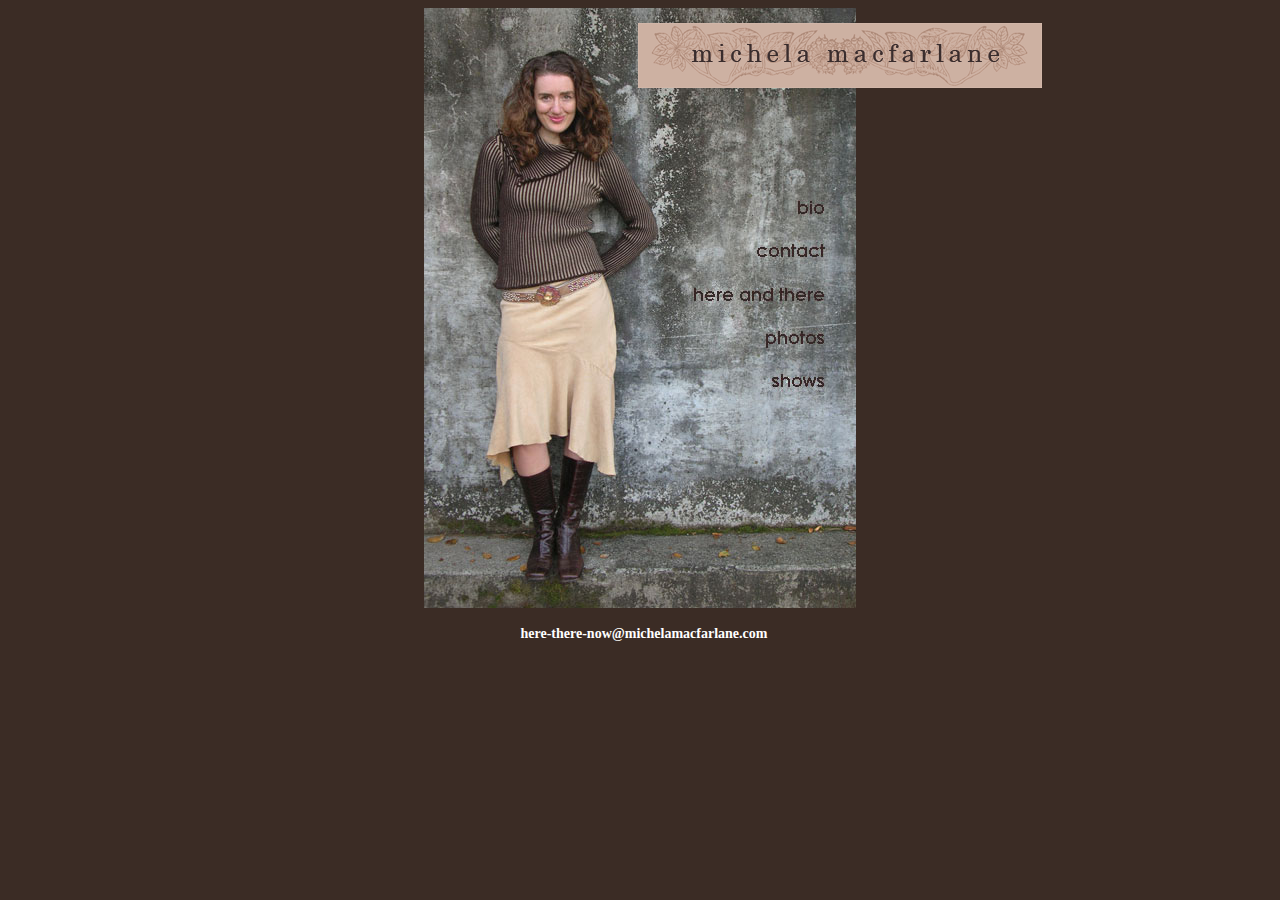
<file: html/index.html>
<html>
<script src="https://www.google-analytics.com/urchin.js" type="text/javascript">
</script>
<script type="text/javascript">
_uacct = "UA-369776-3";
urchinTracker();
</script>
<head>
<meta http-equiv="Content-Type" content="text/html; charset=iso-8859-1">
<title>Michela Macfarlane - Here and There</title>
<style type="text/css">
<!--
body {
	background-color: #3b2c25;
}
#Layer1 {
	position:absolute;
	width:141px;
	height:178px;
	z-index:1;
	left: 462px;
	top: 143px;
}
#Band {
	position:relative;
	width:533px;
	height:91px;
	z-index:1;
	left: 200px;
	top: -635px;
	visibility: visible;
	right: 300px;
	bottom: 91px;
}
.style5 {
	font-family: "Century Gothic";
	font-size: 14px;
}
.style6 {
	color: #FFFFFF;
	font-size: 14px;
}
a {
	font-family: Century Gothic;
}
a:link {
	text-decoration: none;
}
a:visited {
	text-decoration: none;
}
a:hover {
	text-decoration: none;
}
a:active {
	text-decoration: none;
}
#Layer2 {
	position:absolute;
	width:390px;
	height:115px;
	z-index:1;
	left: 371px;
}
-->
</style>
</head>

<body>
<div align="center">
  <img src="images/front.jpg" alt="front" width="432" height="600" border="0" usemap="#Map">
<map name="Map">
  <area shape="rect" coords="368,187,406,213" href="html/Bio.html">
<area shape="rect" coords="331,236,409,256" href="mailto:mm@michelamacfarlane.com">
<area shape="rect" coords="263,271,405,297" href="http://cdbaby.com/cd/michelamacfarlane">
<area shape="rect" coords="327,318,406,341" href="#"><area shape="rect" coords="339,363,402,383" href="html/Dates.html">
</map>

  <p><span class="MsoNormal"><o:p>&nbsp;</o:p>
    <b style='mso-bidi-font-weight:
normal'><span class="style5"><a
href="mailto:here-there-now@michelamacfarlane.com?subject=Here and There CD Information" class="style6">here-there-now@michelamacfarlane.com</a></span></b></span></p>
  <div id="Band">
    <div	><img src="images/band2.gif" width="404" height="65"></div>
  </div>
</div>
</body>
</html>
</file>
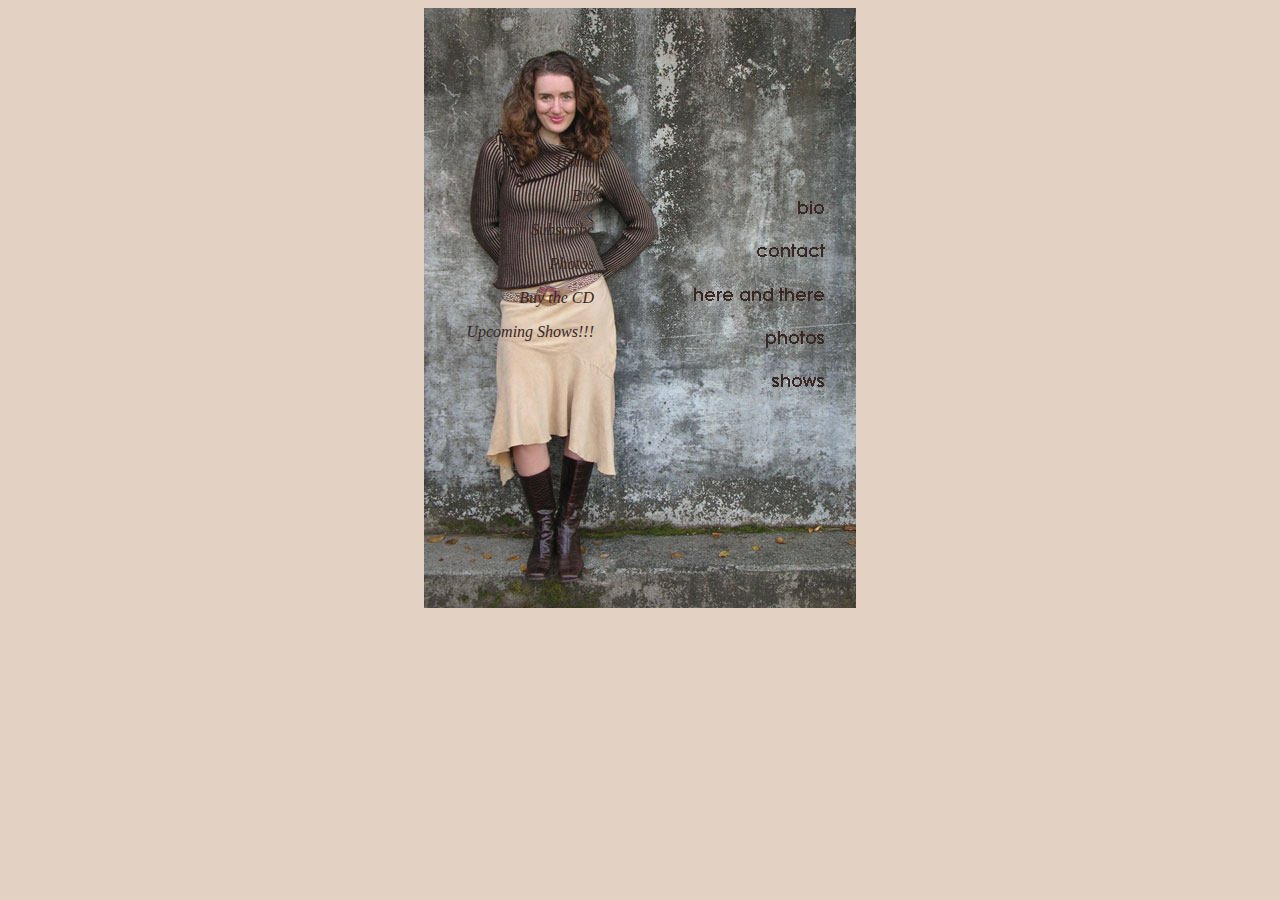
<file: html/index2.html>
<html>
<head>
<meta http-equiv="Content-Type" content="text/html; charset=iso-8859-1">
<title>Untitled Document</title>
<style type="text/css">
<!--
body {
	background-color: #e3d1c3;
}
#Layer1 {
	position:absolute;
	width:141px;
	height:178px;
	z-index:1;
	left: 453px;
	top: 137px;
}
.style4 {
	font-family: "Bernard MT Condensed";
	font-style: italic;
	color: #392725;
}
-->
</style></head>

<body>
<div align="center"><img src="images/front.jpg" alt="front" width="432" height="600" border="0">
  <div class="style4" id="Layer1">
    <p align="right">Home</p>
    <p align="right">Bio</p>
    <p align="right">Subscribe</p>
    <p align="right">Photos</p>
    <p align="right">Buy the CD</p>
    <p align="right">Upcoming Shows!!! </p>
  </div>
</div>
</body>
</html>
</file>
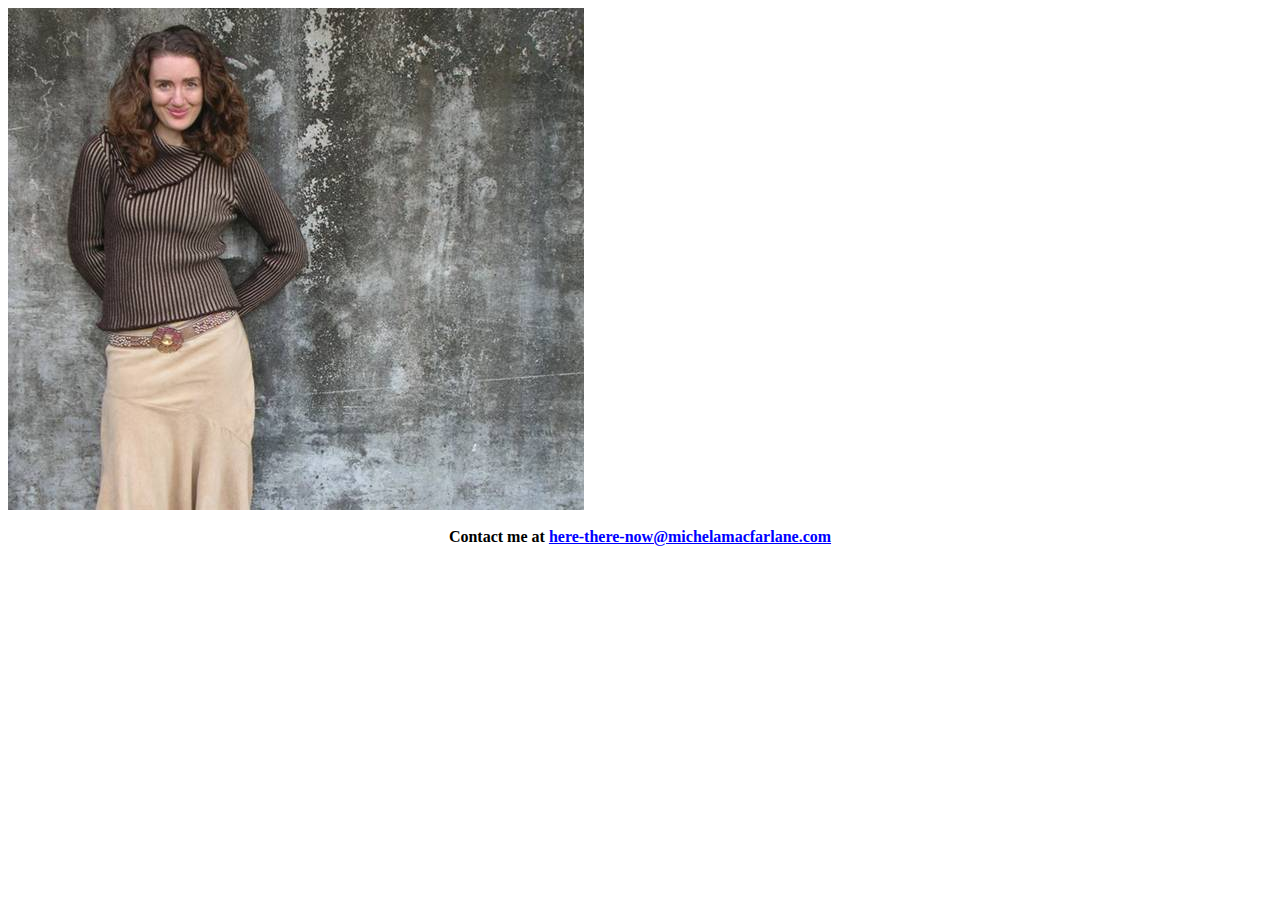
<file: html/index3.html>
<head>
<meta http-equiv=Content-Type content="text/html; charset=windows-1252">
<link rel=File-List href="index_files/filelist.xml">
<link rel=Edit-Time-Data href="index_files/editdata.mso">
<!--[if !mso]>
<![endif]-->
<title> </title>
<style>
<!--
 /* Style Definitions */
 p.MsoNormal, li.MsoNormal, div.MsoNormal
	{mso-style-parent:"";
	margin:0in;
	margin-bottom:.0001pt;
	mso-pagination:widow-orphan;
	font-size:12.0pt;
	font-family:"Times New Roman";
	mso-fareast-font-family:"Times New Roman";}
a:link, span.MsoHyperlink
	{color:blue;
	text-decoration:underline;
	text-underline:single;}
a:visited, span.MsoHyperlinkFollowed
	{color:purple;
	text-decoration:underline;
	text-underline:single;}
@page Section1
	{size:8.5in 11.0in;
	margin:1.0in 1.25in 1.0in 1.25in;
	mso-header-margin:.5in;
	mso-footer-margin:.5in;
	mso-paper-source:0;}
div.Section1
	{page:Section1;}
-->
</style>
<!--[if gte mso 10]>
<style>
 /* Style Definitions */
 table.MsoNormalTable
	{mso-style-name:"Table Normal";
	mso-tstyle-rowband-size:0;
	mso-tstyle-colband-size:0;
	mso-style-noshow:yes;
	mso-style-parent:"";
	mso-padding-alt:0in 5.4pt 0in 5.4pt;
	mso-para-margin:0in;
	mso-para-margin-bottom:.0001pt;
	mso-pagination:widow-orphan;
	font-size:10.0pt;
	font-family:"Times New Roman";
	mso-ansi-language:#0400;
	mso-fareast-language:#0400;
	mso-bidi-language:#0400;}
</style>
<![endif]--><!--[if gte mso 9]><xml>
 <o:shapedefaults v:ext="edit" spidmax="2050"/>
</xml><![endif]--><!--[if gte mso 9]><xml>
 <o:shapelayout v:ext="edit">
  <o:idmap v:ext="edit" data="1"/>
 </o:shapelayout></xml><![endif]-->
</head>

<body lang=EN-US link=blue vlink=purple style='tab-interval:.5in'>

<div class=Section1>

<p class=MsoNormal><!--[if gte vml 1]><v:shapetype id="_x0000_t75" coordsize="21600,21600"
 o:spt="75" o:preferrelative="t" path="m@4@5l@4@11@9@11@9@5xe" filled="f"
 stroked="f">
 <v:stroke joinstyle="miter"/>
 <v:formulas>
  <v:f eqn="if lineDrawn pixelLineWidth 0"/>
  <v:f eqn="sum @0 1 0"/>
  <v:f eqn="sum 0 0 @1"/>
  <v:f eqn="prod @2 1 2"/>
  <v:f eqn="prod @3 21600 pixelWidth"/>
  <v:f eqn="prod @3 21600 pixelHeight"/>
  <v:f eqn="sum @0 0 1"/>
  <v:f eqn="prod @6 1 2"/>
  <v:f eqn="prod @7 21600 pixelWidth"/>
  <v:f eqn="sum @8 21600 0"/>
  <v:f eqn="prod @7 21600 pixelHeight"/>
  <v:f eqn="sum @10 21600 0"/>
 </v:formulas>
 <v:path o:extrusionok="f" gradientshapeok="t" o:connecttype="rect"/>
 <o:lock v:ext="edit" aspectratio="t"/>
</v:shapetype><v:shape id="_x0000_i1025" type="#_x0000_t75" style='width:6in;
 height:376.5pt'>
 <v:imagedata src="index_files/image001.jpg" o:title="cd-exterior-cover1"/>
</v:shape><![endif]--><![if !vml]><img width=576 height=502
src="index_files/image002.jpg" v:shapes="_x0000_i1025"><![endif]></p>

<p class=MsoNormal><o:p>&nbsp;</o:p></p>

<p class=MsoNormal align=center style='text-align:center'><b style='mso-bidi-font-weight:
normal'>Contact me at <a
href="mailto:here-there-now@michelamacfarlane.com?subject=Here%20and%20There%20CD%20Information">here-there-now@michelamacfarlane.com</a><o:p></o:p></b></p>

</div>

</body>

</html>
</file>
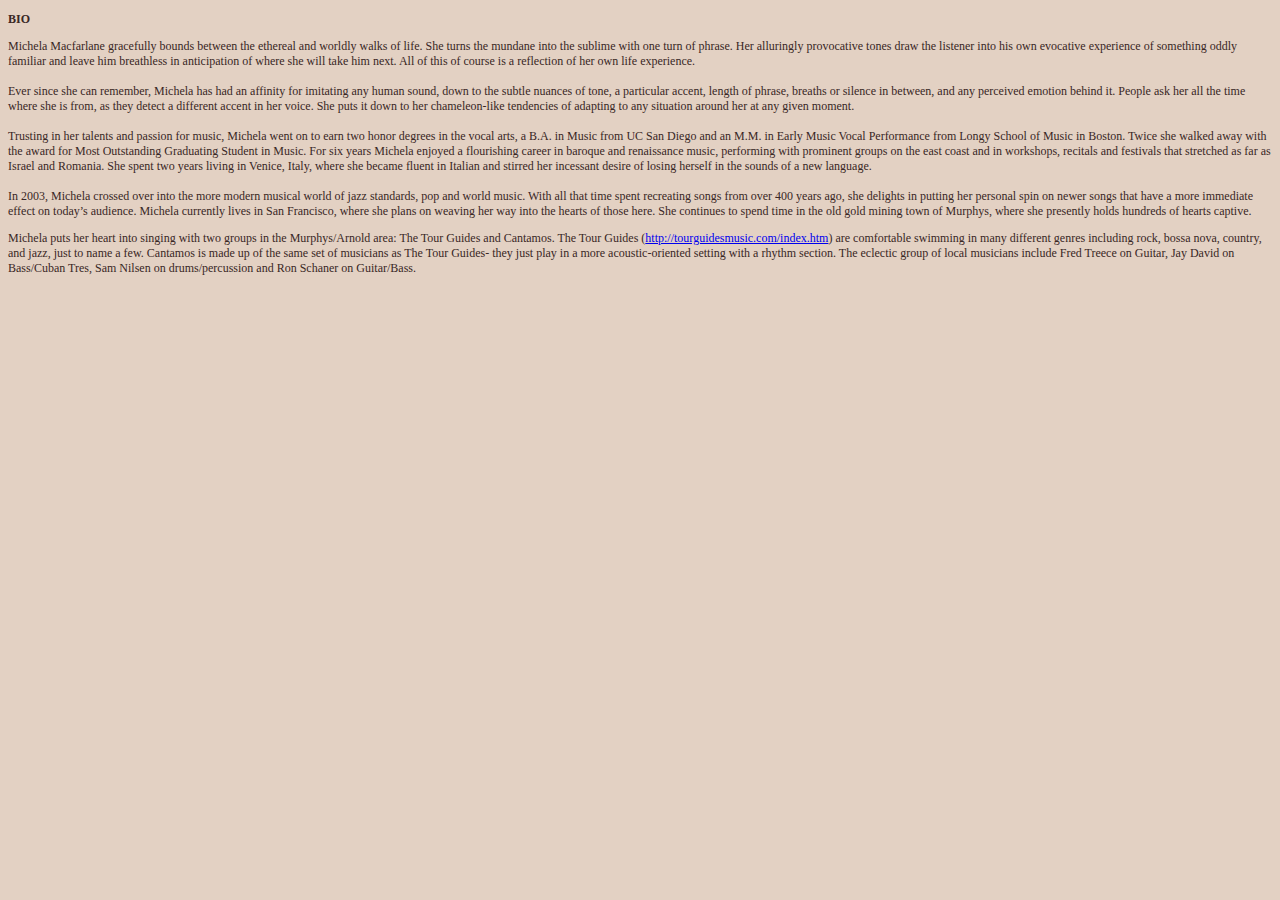
<file: html/html/Bio.html>
<!DOCTYPE html PUBLIC "-//W3C//DTD XHTML 1.0 Transitional//EN" "http://www.w3.org/TR/xhtml1/DTD/xhtml1-transitional.dtd">
<html xmlns="http://www.w3.org/1999/xhtml">
<script src="https://www.google-analytics.com/urchin.js" type="text/javascript">
</script>
<script type="text/javascript">
_uacct = "UA-369776-3";
urchinTracker();
</script>
<head>
<meta http-equiv="Content-Type" content="text/html; charset=iso-8859-1" />
<title>Michela's Bio</title>
<style type="text/css">
<!--
body {
	background-color: #e3d1c3;
}
body,td,th {
	color: #392725;
	font-family: Bernard MT Condensed;
}
.style1 {
	font-size: 12px;
	font-family: "Century Gothic";
	font-weight: bold;
}
.style2 {
	font-family: "Century Gothic";
	font-size: 12px;
}
-->
</style></head>

<body>
<p class="style1">BIO</p>
<p class="style2">Michela Macfarlane gracefully bounds   between the ethereal and worldly walks of life. She turns the mundane into the   sublime with one turn of phrase. Her alluringly provocative tones draw the   listener into his own evocative experience of something oddly familiar and leave   him breathless in anticipation of where she will take him next. All of this of   course is a reflection of her own life experience. <br />
  <br />
  Ever since she can   remember, Michela has had an affinity for imitating any human sound, down to the   subtle nuances of tone, a particular accent, length of phrase, breaths or   silence in between, and any perceived emotion behind it. People ask her all the   time where she is from, as they detect a different accent in her voice. She puts   it down to her chameleon-like tendencies of adapting to any situation around her   at any given moment. <br />
  <br />
  Trusting in her talents and passion for music,   Michela went on to earn two honor degrees in the vocal arts, a B.A. in Music   from UC San Diego and an M.M. in Early Music Vocal Performance from Longy School   of Music in Boston. Twice she walked away with the award for Most Outstanding   Graduating Student in Music. For six years Michela enjoyed a flourishing career   in baroque and renaissance music, performing with prominent groups on the east   coast and in workshops, recitals and festivals that stretched as far as Israel   and Romania. She spent two years living in Venice, Italy, where she became   fluent in Italian and stirred her incessant desire of losing herself in the   sounds of a new language.<br />
  <br />In 2003, Michela crossed over into the more modern musical world of jazz standards, pop and world music. With all that time spent recreating songs from over 400 years ago, she delights in putting her personal spin on newer songs that have a more immediate effect on today&rsquo;s audience. Michela currently lives in San Francisco, where she plans on weaving her way into the hearts of those here. She continues to spend time in the old gold mining town of Murphys, where she presently holds hundreds of hearts captive.</p>
		<p class="style2">Michela puts her heart into singing with two groups in the Murphys/Arnold area: The Tour Guides and Cantamos. The Tour Guides (<a href="http://tourguidesmusic.com/index.htm">http://tourguidesmusic.com/index.htm</a>) are comfortable swimming in many different genres including rock, bossa nova, country, and jazz, just to name a few. Cantamos is made up of the same set of musicians as The Tour Guides- they just play in a more acoustic-oriented setting with a rhythm section. The eclectic group of local musicians include Fred Treece on Guitar, Jay David on Bass/Cuban Tres, Sam Nilsen on drums/percussion and Ron Schaner on Guitar/Bass.</p>
	</body>

</html>
</file>
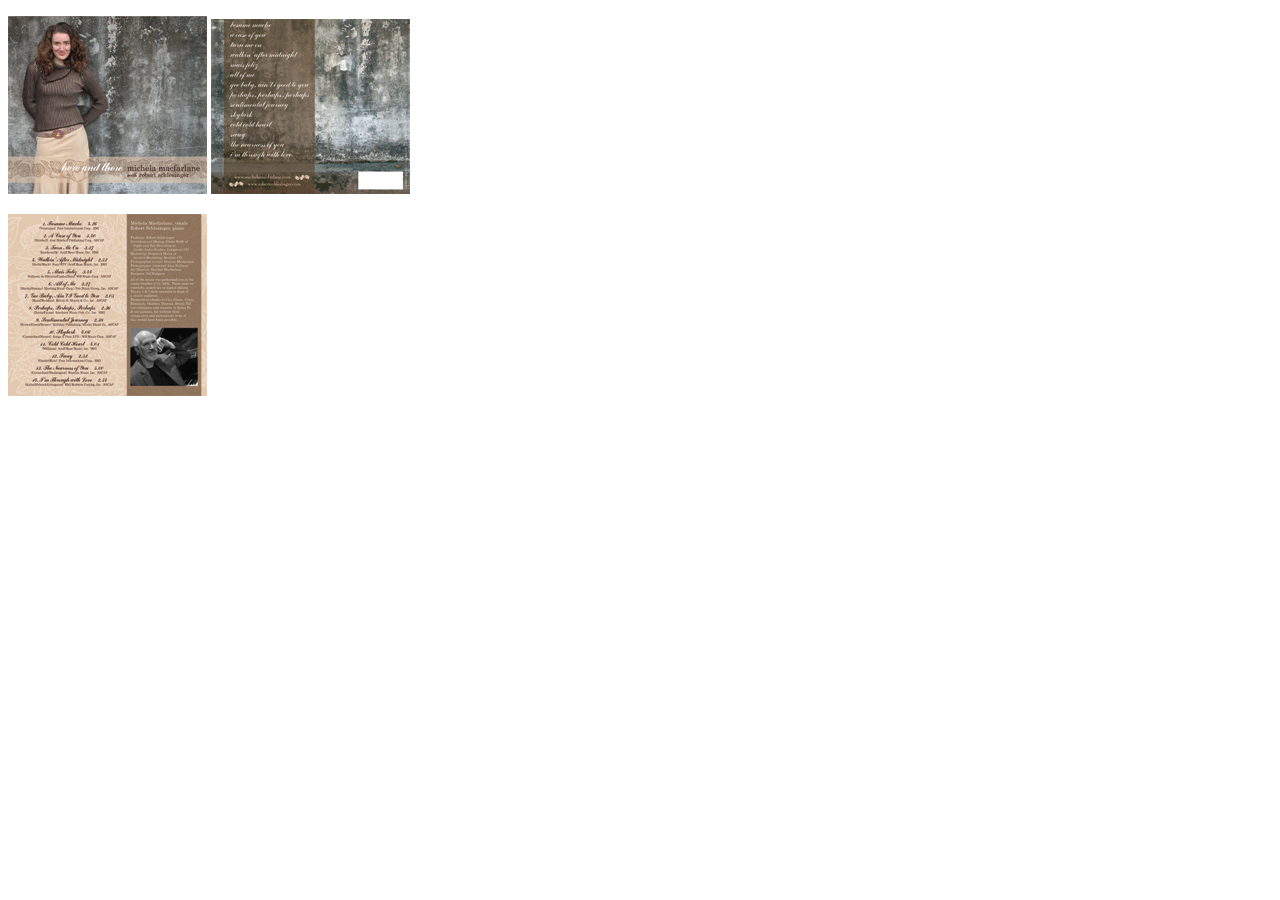
<file: html/html/CD.html>
<!DOCTYPE html PUBLIC "-//W3C//DTD XHTML 1.0 Transitional//EN" "http://www.w3.org/TR/xhtml1/DTD/xhtml1-transitional.dtd">
<html xmlns="http://www.w3.org/1999/xhtml">
<head>
<meta http-equiv="Content-Type" content="text/html; charset=iso-8859-1" />
<title>Untitled Document</title>
</head>

<body>
<p><img src="../images/cd_cover.gif" width="199" height="178" />
  <img src="../images/cd_back.gif" width="199" height="175" /></p>
<p><img src="../images/cd_interior.gif" width="199" height="182" /></p>
</body>
</html>
</file>
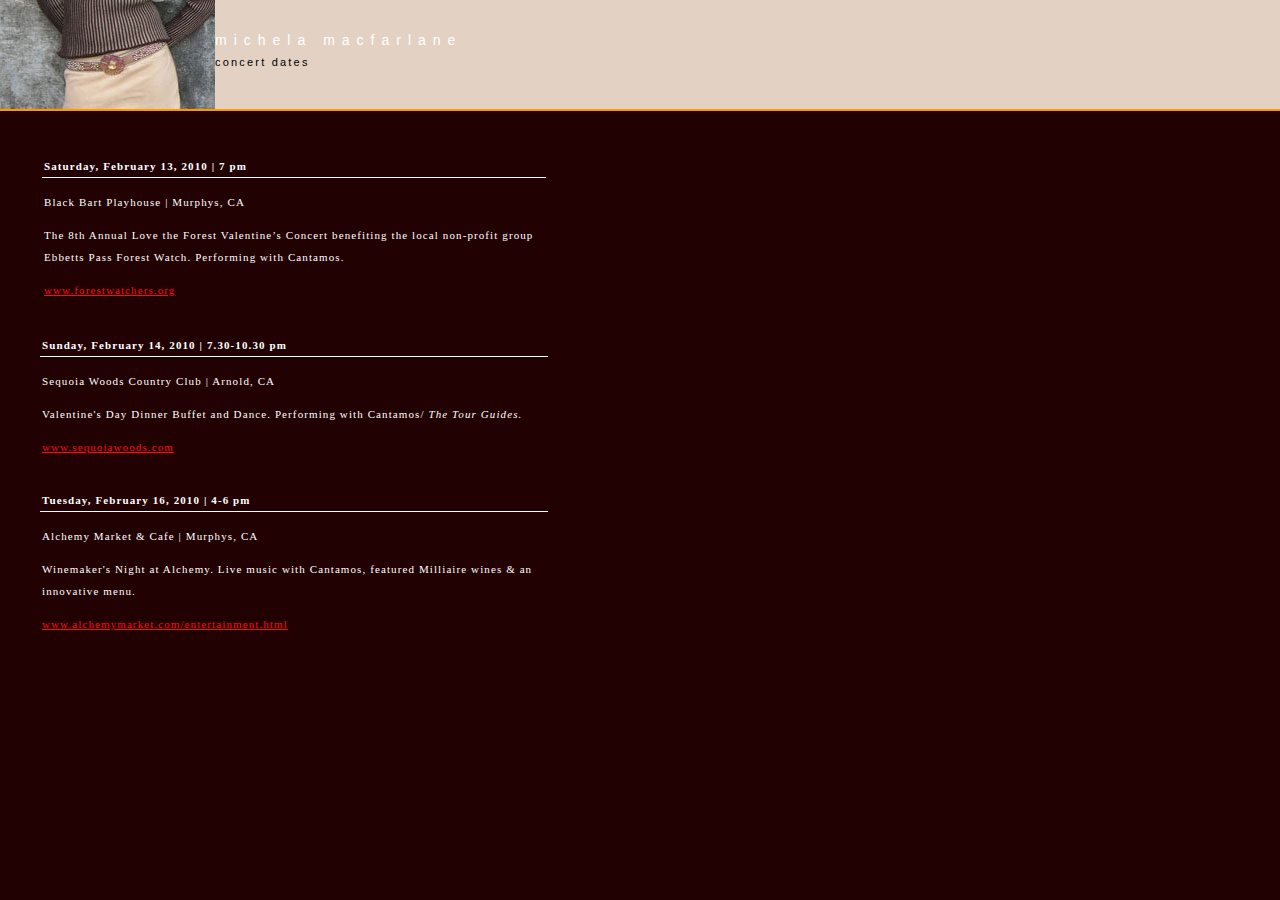
<file: html/html/Dates.html>
<!DOCTYPE html PUBLIC "-//W3C//DTD XHTML 1.0 Transitional//EN" "http://www.w3.org/TR/xhtml1/DTD/xhtml1-transitional.dtd">
<html xmlns="http://www.w3.org/1999/xhtml">
<!-- DW6 -->
<script src="https://www.google-analytics.com/urchin.js" type="text/javascript">
</script>
<script type="text/javascript">
_uacct = "UA-369776-3";
urchinTracker();
</script>
<head>
<!-- Copyright 2005 Macromedia, Inc. All rights reserved. -->
<title>Upcoming Dates</title>
<meta http-equiv="Content-Type" content="text/html; charset=iso-8859-1" />
<link rel="stylesheet" href="../css/mm_spa.css" type="text/css" />
<style type="text/css">
<!--
.style1 {color: #FFFFFF}
.style2 {color: #000000}
-->
</style>
</head>
<body bgcolor="#220103">
<table border="0" cellspacing="0" cellpadding="0">
  <tr bgcolor="#220103">
   <td width="215" colspan="2" rowspan="2" nowrap="nowrap"><img src="../images/mid_sections.jpg" width="215" height="109" /></td>
   <td width="355" height="55" valign="bottom" nowrap="nowrap" bgcolor="#e3d1c3" id="logo"><span class="style1">michela macfarlane</span> </td>
   <td width="190" rowspan="2" bgcolor="#e3d1c3">&nbsp;</td>
   <td width="100%" rowspan="2" bgcolor="#e3d1c3">&nbsp;</td>
  </tr>

  <tr bgcolor="#220103">
    <td height="54" valign="top" nowrap="nowrap" bgcolor="#e3d1c3" id="tagline"><span class="style2">concert dates </span></td>
  </tr>

 <tr bgcolor="#FF9900">
 	<td colspan="5"><img src="../css/mm_spacer.gif" alt="" width="1" height="1" border="0" /></td>
 </tr>

 <tr bgcolor="#FF9900">
 	<td colspan="5"><img src="../css/mm_spacer.gif" alt="" width="1" height="1" border="0" /></td>
 </tr>

 <tr>
    <td width="40">&nbsp;</td>
				<td valign="top" colspan="3">&nbsp;<br />
	&nbsp;<br />
	<table border="0" cellspacing="0" cellpadding="2" width="504">
						<tr>
          <td class="pageName">
								<table border="0" cellspacing="0" cellpadding="2" width="504">
									<tr id="monthformat">
										<td class="subHeader"><br />Saturday, February 13, 2010 | 7 pm</td>
									</tr>
									<tr>
										<td class="bodyText" valign="top">
											<p>Black Bart Playhouse | Murphys, CA</p>
											<p>The 8th Annual Love the Forest Valentine&rsquo;s Concert benefiting the local non-profit group Ebbetts Pass Forest Watch. Performing with Cantamos.</p>
											<p><a href="http://www.ebbettspassforestwatch.org/">www.forestwatchers.org</a></p>
										</td>
									</tr>
								</table>
							</td>
        </tr>
						<tr id="monthformat">
          <td class="subHeader"><br />Sunday, February 14, 2010 | 7.30-10.30 pm</td>
        </tr>
						<tr>
          <td class="bodyText" valign="top">
								<p>Sequoia Woods Country Club | Arnold, CA</p>
								<p>Valentine's Day Dinner Buffet and Dance. Performing with Cantamos/ <em>The Tour Guides.</em></p>
								<p><a href="http://www2.cybergolf.com/sites/courses/view.asp?id=451&page=13662">www.sequoiawoods.com</a></p>
							
							
							
							
								
							
							
							
							 
        </tr>
        <tr id="monthformat">
          <td class="subHeader"><br />Tuesday, February 16, 2010 | 4-6 pm</td>
        </tr>
        <tr>
          <td class="bodyText" valign="top">
								<p>Alchemy Market &amp; Cafe | Murphys, CA</p>
								<p>Winemaker's Night at Alchemy. Live music with Cantamos, featured Milliaire wines &amp; an innovative menu.</p>
								<p><a href="http://www.alchemymarket.com/entertainment.html">www.alchemymarket.com/entertainment.html</a></p>
								<p></p>
							</td>
        </tr>
      </table>
			</tr>
</table>
</body>
</html>
</file>
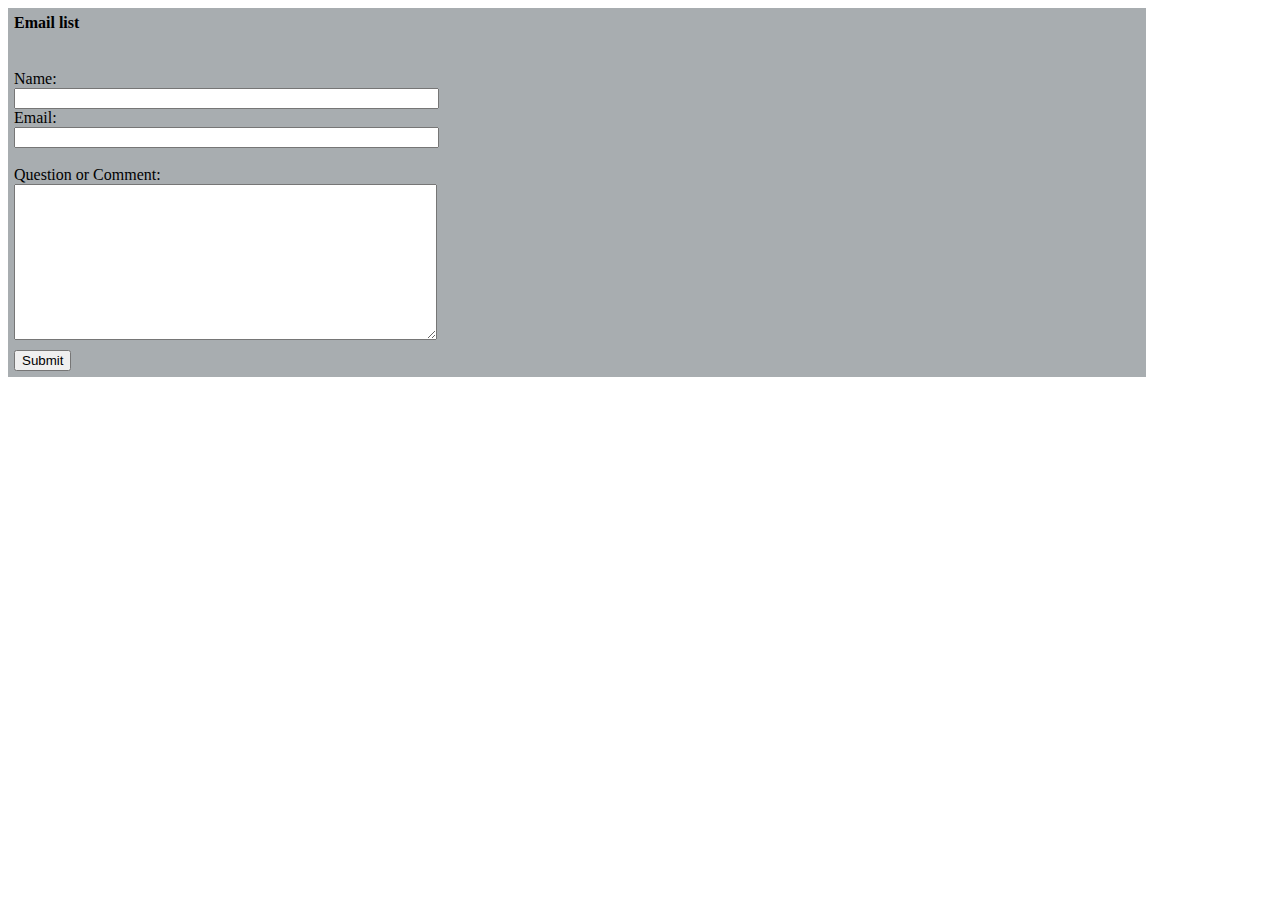
<file: html/html/Email.html>
<!DOCTYPE html PUBLIC "-//W3C//DTD XHTML 1.0 Transitional//EN" "http://www.w3.org/TR/xhtml1/DTD/xhtml1-transitional.dtd">
<html xmlns="http://www.w3.org/1999/xhtml">
<head>

<title>Email List</title>

<meta http-equiv="Content-Type" content="text/html; charset=iso-8859-1" />
</head>
<body class="sub">
<form action="" method="post" name="FormName" id="FormName">
  <table width="90%" border="0" cellpadding="4" cellspacing="2" bgcolor="#a8adb0">
    <tr style="vertical-align: top">
      <td colspan="2" class="HeaderColor"><strong>        Email list </strong></td>
    </tr>
    <tr style="vertical-align: top">
      <td colspan="2" class="StoryContentColor">&nbsp;</td>
    </tr>
    <tr style="vertical-align: top">
      <td class="TitleColor">
        <label for="name">Name:</label>
        <br />
        <input type="text" id="name" name="textfield1" size="50" />
        <br />
        <label for="email"> Email:</label>
        <br />
        <input type="text" id="email" name="textfield2" size="50" />
        <br />
        <label for="username"></label>
        <br />
        <label for="questions"> Question or Comment:</label>
        <br />
        <textarea id="questions" name="textfield4" rows="10" cols="50"></textarea>
        <br />      </td>
      <td class="TitleColor">
        <label for="browser"></label></td>
    </tr>
    <tr style="vertical-align: top">
      <td colspan="2">        <input type="submit" name="Submit" value="Submit" />      </td>
    </tr>
  </table>
</form>
</body>
</html>
</file>
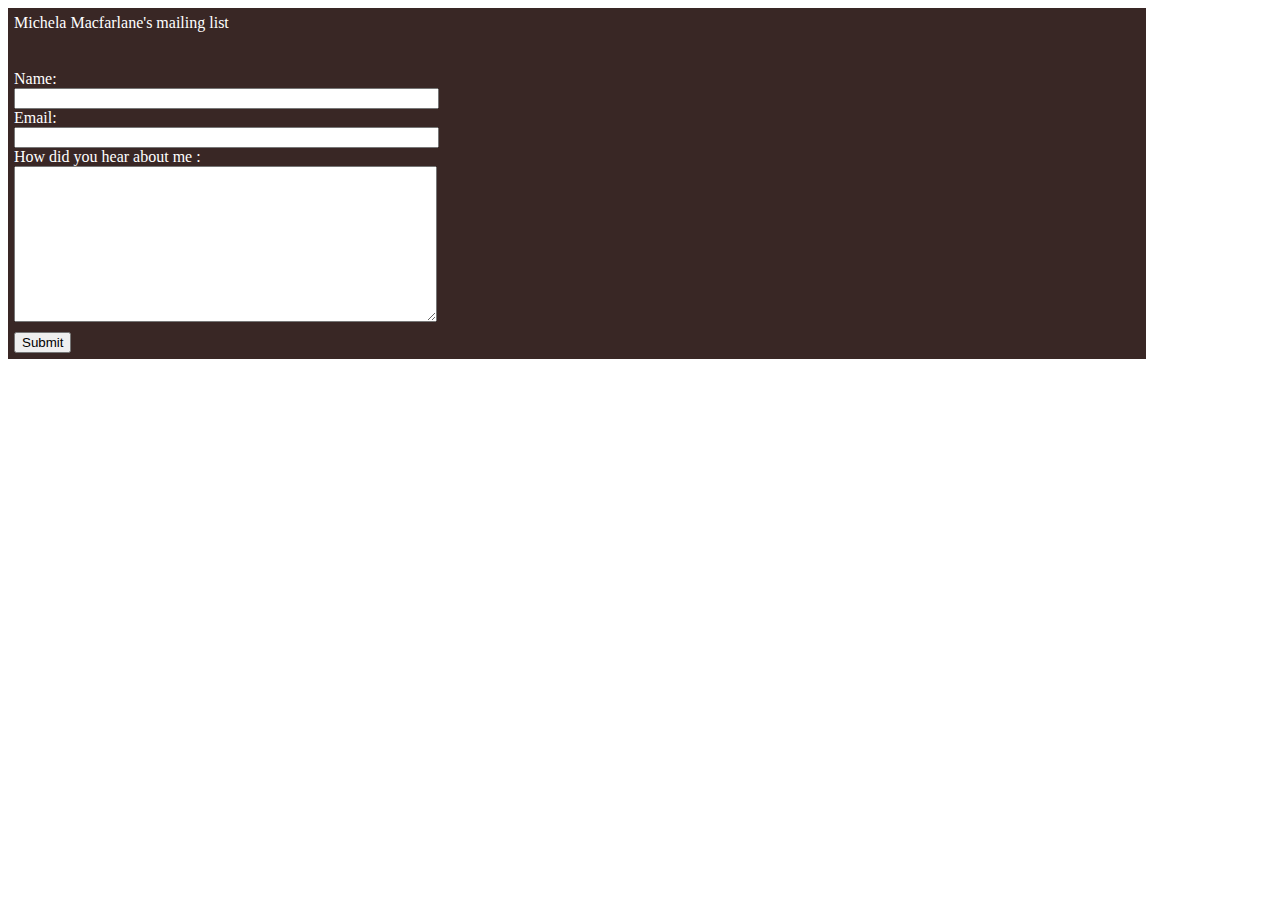
<file: html/html/Emailme.html>
<!DOCTYPE html PUBLIC "-//W3C//DTD XHTML 1.0 Transitional//EN" "http://www.w3.org/TR/xhtml1/DTD/xhtml1-transitional.dtd">
<html xmlns="http://www.w3.org/1999/xhtml">
<head>

<title>Untitled Document</title>

<meta http-equiv="Content-Type" content="text/html; charset=iso-8859-1" />
<style type="text/css">
<!--
.style1 {color: #FFFFFF}
-->
</style>
</head>
<body class="sub">
<form action="" method="post" name="FormName" id="FormName">
  <table width="90%" border="0" cellpadding="4" cellspacing="2" bgcolor="#392725">
    <tr style="vertical-align: top">
      <td colspan="2" class="HeaderColor style1">        Michela Macfarlane's mailing list </td>
    </tr>
    <tr style="vertical-align: top">
      <td colspan="2" class="StoryContentColor style1">&nbsp;</td>
    </tr>
    <tr style="vertical-align: top">
      <td class="TitleColor">
        <label for="name"><span class="style1">Name:</span></label>
        <span class="style1"><br />
        <input type="text" id="name" name="textfield1" size="50" />
        <br />
        <label for="email"> Email:</label>
        <br />
        <input type="text" id="email" name="textfield2" size="50" />
        <br />
        <label for="username"></label>
        How did you hear about me
        <label for="questions">:</label>
        <br />
        <textarea id="questions" name="textfield4" rows="10" cols="50"></textarea>
        </span>        <br />      </td>
      <td class="TitleColor">
        <label for="browser"></label></td>
    </tr>
    <tr style="vertical-align: top">
      <td colspan="2">        <input type="submit" name="Submit" value="Submit" />      </td>
    </tr>
  </table>
</form>
</body>
</html>
</file>
<file: html/css/mm_spa.css>
/* Global Styles */

body {
	margin:0px;
	}
	
td {
	font:11px Arial, Helvetica, sans-serif;
	color:#FFFF00;
	}
	
a {
	color: #FF080E;
	}
	
a:hover {
	color: #FF9900;
	}

/* ID Styles */

#navigation td {
	border-bottom: 1px solid #FF9900
	}

#navigation a {
	font:11px Arial, Helvetica, sans-serif;
	color: #FF9900;
	line-height:16px;
	letter-spacing:.1em;
	text-decoration: none;
	display:block;
	padding:8px 6px 8px 22px;
	}
	
#navigation a:hover {
	color:#FFFFCC;
	font-weight:bold;
	background: url("mm_bullet_yellow.gif") 10px 50% no-repeat;
	}
	
#navheader {
	font:24px georgia;
	color: #1F2669;
	letter-spacing:.4em;
	padding:10px;
	line-height:30px;
	}
	
#logo 	{
	font:14px Arial, Helvetica, sans-serif;
	color: #FF9900;
	letter-spacing:.5em;
	line-height:30px;
	}

#tagline 	{	
	font:11px Arial, Helvetica, sans-serif;
	color: #FF9900;
	letter-spacing:.2em;
	line-height:14px;
	}
	
#monthformat td {
	 border-bottom: 1px solid #FFFFFF;
	 }
	 
#dateformat {
	font:11px Arial, Helvetica, sans-serif;
	color: #FFFF00;
	letter-spacing:.4em;
	}
	
#dateformat a {
	font: 11px Arial, Helvetica, sans-serif;
	color: #FFFF00;
	letter-spacing:.1em;
	text-decoration: none;
	}
	
#dateformat a:hover {
	color: #FFFFCC;
	}

/* Class Styles */
	
.bodyText {
	font:11px "Century Gothic";
	color:#FFFFFF;
	line-height:22px;
	margin-top:0px;
	letter-spacing:.1em;
	}
	
.pageName{
	font:18px "Century Gothic";
	color: #FFFF00;
	line-height:24px;
	letter-spacing:.3em;
	}
	
.columnHeader {
	font: 11px "Century Gothic";
	color: #FF080E;
	line-height:18px;
	letter-spacing:.05em;
	}
	
.subHeader {
	font:bold 11px "Century Gothic";
	color: #FFFFFF;
	line-height:18px;
	letter-spacing:.1em;
	}

.smallText {
	font:10px "Century Gothic";
	color:#333333;
	}
	
.navText {
	font:11px "Century Gothic";
	color: #1F2669;
	line-height:16px;
	letter-spacing:.1em;
	text-decoration: none;
	}
</file>
